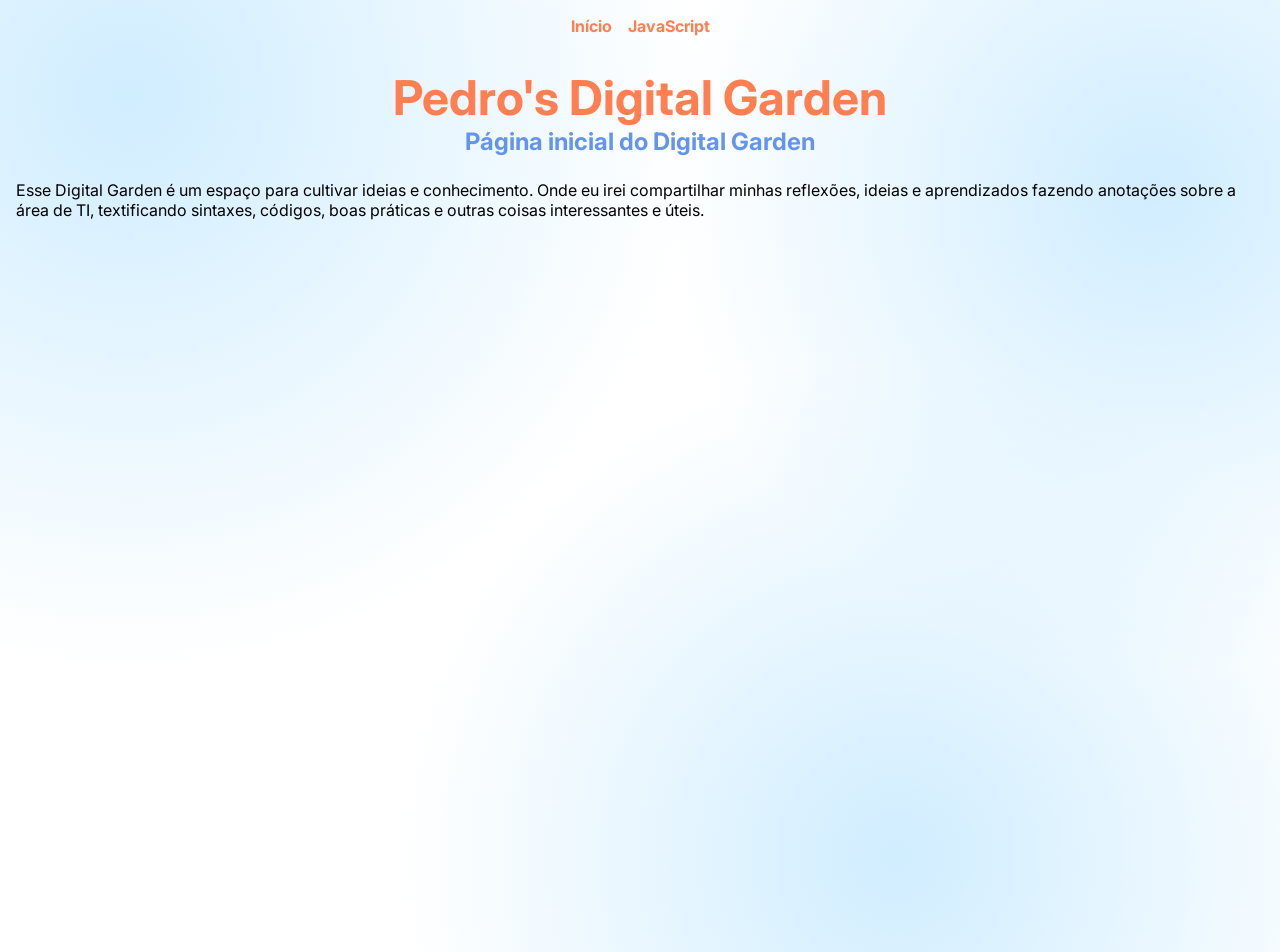
<file: index.html>
<!DOCTYPE html>
<html lang="pt-br">
<head>
    <meta charset="UTF-8">
    <meta name="viewport" content="width=device-width, initial-scale=1.0">
    <link rel="stylesheet" href="estilos/style.css">
    <title>Digital Garden</title>
</head>
<body>
    <header>
        <nav>
            <ul>
                <li><a href="#">Início</a></li>
                <li><a href="javascript.html">JavaScript</a></li>
            </ul>
        </nav>
    </header>
    <main>
        <div class="titulo">
            <h1>Pedro's Digital Garden</h1>
            <h2>Página inicial do Digital Garden</h2>
        </div>
        <p>Esse Digital Garden é um espaço para cultivar ideias e conhecimento. Onde eu irei compartilhar minhas reflexões, ideias e aprendizados fazendo anotações sobre a área de TI, textificando sintaxes, códigos, boas práticas e outras coisas interessantes e úteis.</p>
    </main>
</body>
</html>
</file>
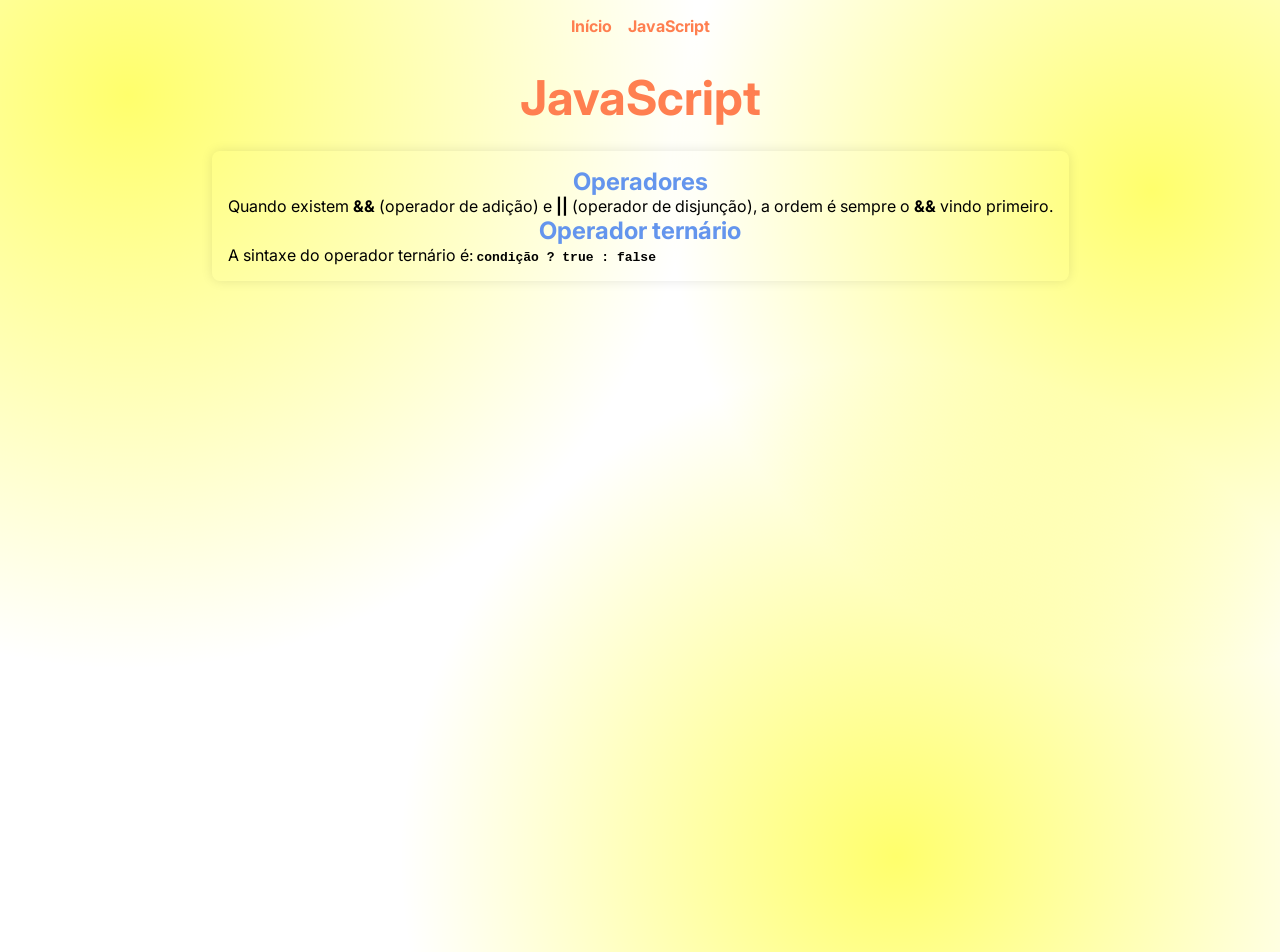
<file: javascript.html>
<!DOCTYPE html>
<html lang="pt-br">
<head>
    <meta charset="UTF-8">
    <meta name="viewport" content="width=device-width, initial-scale=1.0">
    <link rel="stylesheet" href="estilos/style.css">
    <!-- <link rel="stylesheet" href="estilos/javascript.css"> -->
    <title>Digital Garden</title>
</head>
<body class="javascript">
    <header>
        <nav>
            <ul>
                <li><a href="index.html">Início</a></li>
                <li><a href="javascript.html">JavaScript</a></li>
            </ul>
        </nav>
    </header>
    <main>
        <div class="titulo">
            <h1>JavaScript</h1>
        </div>
        <article>
            <h2>Operadores</h2>
            <p>Quando existem <strong>&&</strong> (operador de adição) e <strong>||</strong> (operador de disjunção), a ordem é sempre o <strong>&&</strong> vindo primeiro.</p>
            <h2>Operador ternário</h2>
            <p>A sintaxe do operador ternário é: <strong> <code>condição ? true : false</code></strong></p>
        </article>
    </main>
</body>
</html>
</file>
<file: estilos/style.css>
@import url('https://fonts.googleapis.com/css2?family=Inter:ital,opsz,wght@0,14..32,100..900;1,14..32,100..900&display=swap');

:root {
  --fundo: rgb(208, 237, 255);  
}

* {
    margin: 0;
    padding: 0;
    box-sizing: border-box;
}

body {
    background:
        radial-gradient(
            circle at 10% 10%,
            var(--fundo),
            transparent 40%
        ),
        radial-gradient(
            circle at 90% 20%,
            var(--fundo),
            transparent 35%
        ),
        radial-gradient(
            circle at 70% 90%,
            var(--fundo),
            transparent 40%
        ),
        white;
}

body.javascript {
    --fundo: rgba(255, 255, 0, 0.575);
}

header {
    padding: 1rem;
}

header > nav > ul {
    display: flex;
    justify-content: center;
    gap: 1rem;
    list-style: none;
}

li > a {
    text-decoration: none;
    color: coral;
    font-weight: bold;
    font-family: 'Inter', Arial, Helvetica, sans-serif;
    transition: color 0.3s;
}

li > a:hover {
    color: cornflowerblue;
}

main {
    font-family: 'Inter', Arial, Helvetica, sans-serif;
    min-height: 100vh;
    display: flex;
    flex-flow: column nowrap;
    gap: 1.5rem;
    padding: 1rem;
    align-items: center;
}

article {
    max-width: 80vw;
    border-radius: 0.5rem;
    box-shadow: 0 0 12px rgba(0, 0, 0, 0.1);
    padding: 1rem;
}

h1, h2 {
    text-align: center;
}

h2 {
    color: cornflowerblue;
}

h1 {
    color: coral;
    font-size: 3rem;
}
</file>
